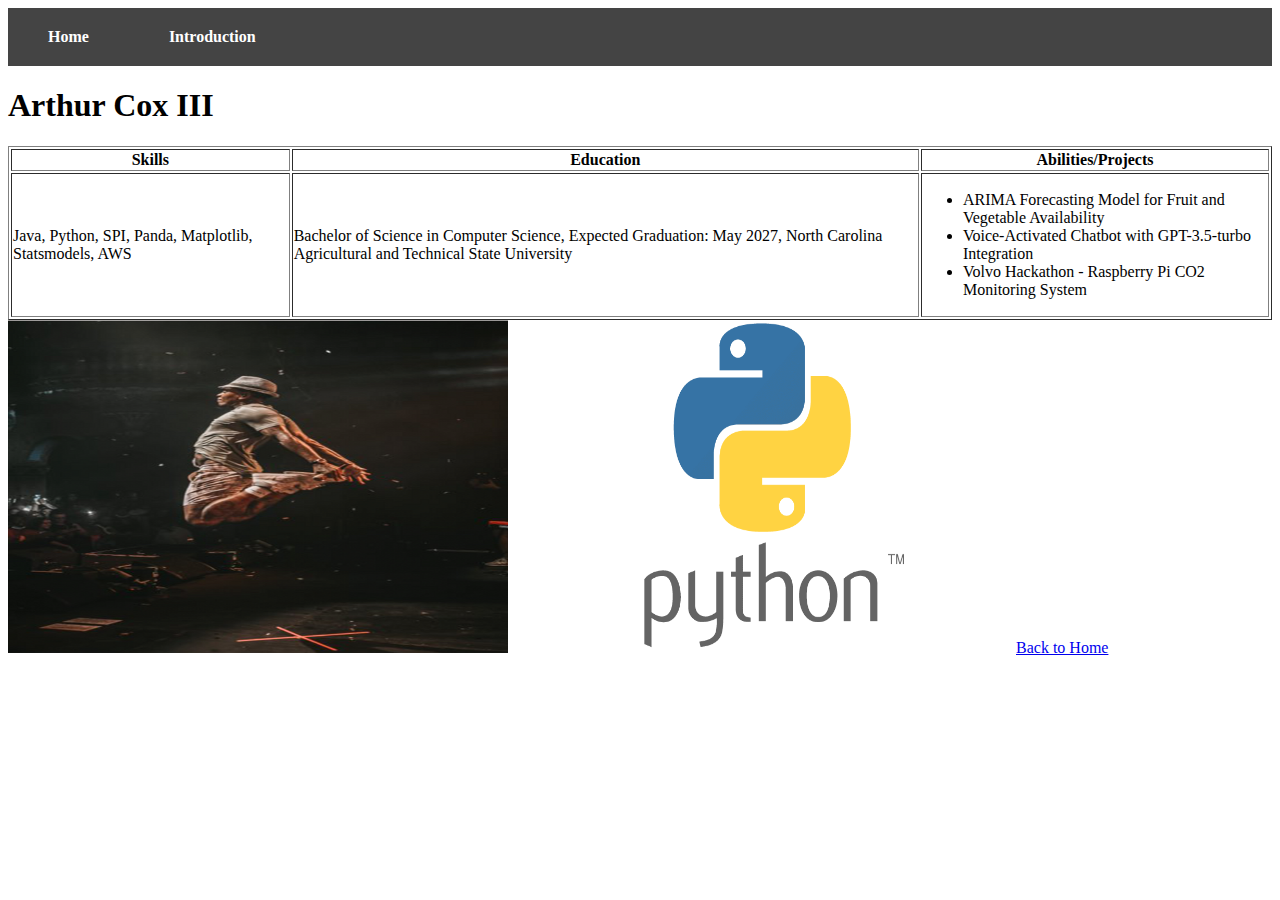
<file: Introduction.html>
<!DOCTYPE html>
<html lang="en">
<head>
    <title>Introduction</title>
    <link rel="stylesheet" href="styles.css">
</head>
<body>

    <nav>
        <ul class="menu">
            <li><a href="index.html">Home</a></li>
            <li><a href="Introduction.html">Introduction</a></li>
        </ul>
    </nav>

    <h1>Arthur Cox III</h1>

    <table border="1">
        <tr>
            <th>Skills</th>
            <th>Education</th>
            <th>Abilities/Projects</th>
        </tr>
        <tr>
            <td>Java, Python, SPI, Panda, Matplotlib, Statsmodels, AWS</td>
            <td>Bachelor of Science in Computer Science, Expected Graduation: May 2027, North Carolina Agricultural and Technical State University</td>
            <td>
                <ul>
                    <li>ARIMA Forecasting Model for Fruit and Vegetable Availability</li>
                    <li>Voice-Activated Chatbot with GPT-3.5-turbo Integration</li>
                    <li>Volvo Hackathon - Raspberry Pi CO2 Monitoring System</li>
                </ul>
            </td>
        </tr>
    </table>

    <img src="img/kevingatesjump.png" alt="Image 1" width="500" height="333">
    <img src="img/python-logo-1.png" alt="Image 2" width="500" height="333">

    <a href="index.html">Back to Home</a>

</body>
</html>
</file>
<file: styles.css>
/* Remove default list styling */
.menu {
    list-style-type: none;
    margin: 0;
    padding: 0;
    display: flex;
    background-color: #444; /* Background color of the menu */
}

/* Style menu items */
.menu li {
    padding: 10px 20px;
}

/* Style menu links */
.menu li a {
    text-decoration: none;
    color: white;
    font-weight: bold;
    display: block;
    padding: 10px 20px;
}

/* Change background on hover */
.menu li a:hover {
    background-color: #666; /* Highlight color */
    color: yellow;
}
</file>
<file: a2/styles.css>
/* Remove default list styling */
.menu {
    list-style-type: none;
    margin: 0;
    padding: 0;
    display: flex;
    background-color: #444; /* Background color of the menu */
}

/* Style menu items */
.menu li {
    padding: 10px 20px;
}

/* Style menu links */
.menu li a {
    text-decoration: none;
    color: white;
    font-weight: bold;
    display: block;
    padding: 10px 20px;
}

/* Change background on hover */
.menu li a:hover {
    background-color: #666; /* Highlight color */
    color: yellow;
}
</file>
